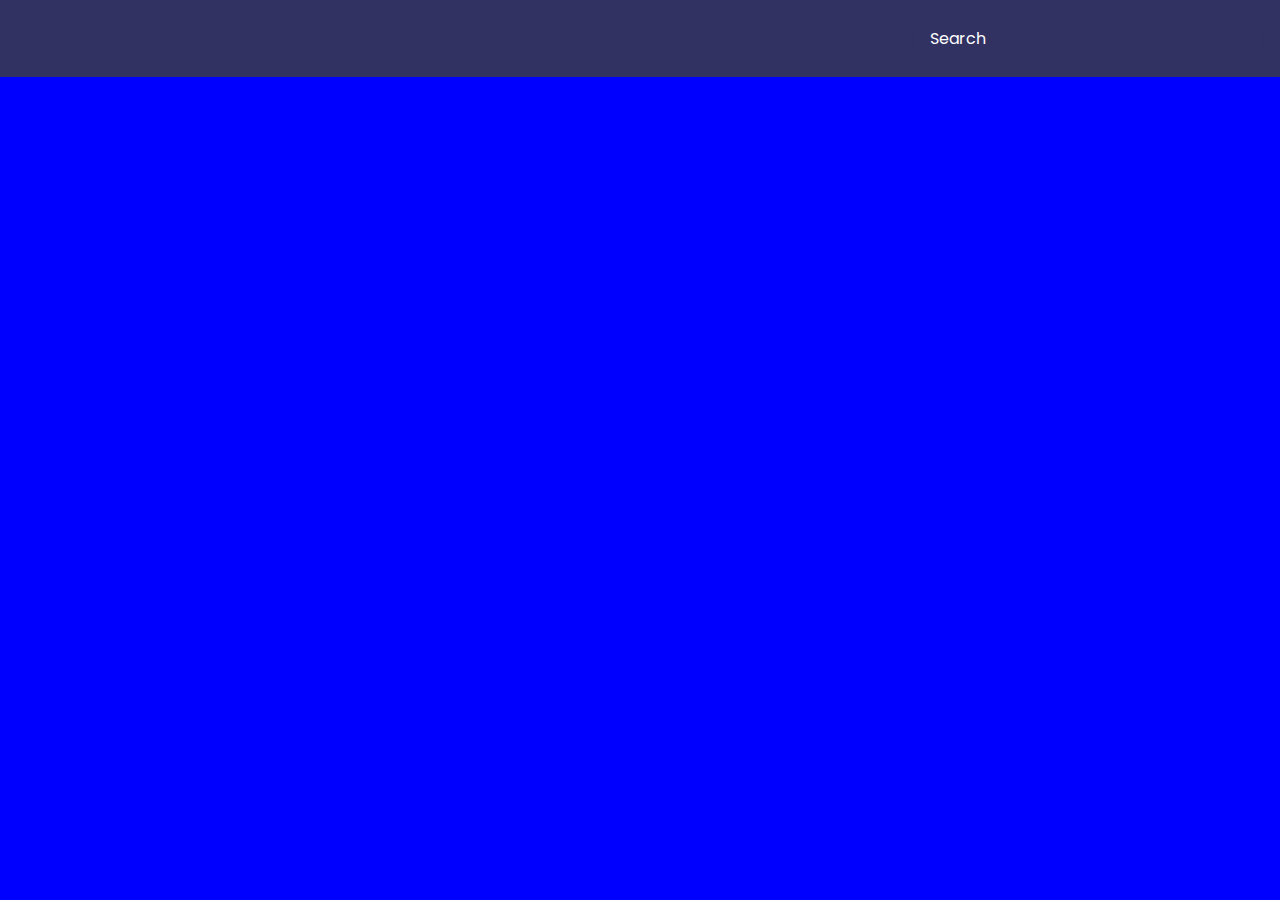
<file: movie app/index.html>
<!DOCTYPE html>
<html lang = "en">
<head>
    <meta charset="UTF-8">
    <meta name="viewport"
    content="width=device-width,
    initial-scale=1.0">
    <title> Movie App </title>
    <link rel="stylesheet" href="style.css">
    <script src="script.js" defer></script>

</head>
<body>

<header>

    <form id="form">

        <input type="text" id="search" placeholder="Search" class="search">

    </form>


</header>

<main id="main"> </main>

</body>
</html>
</file>
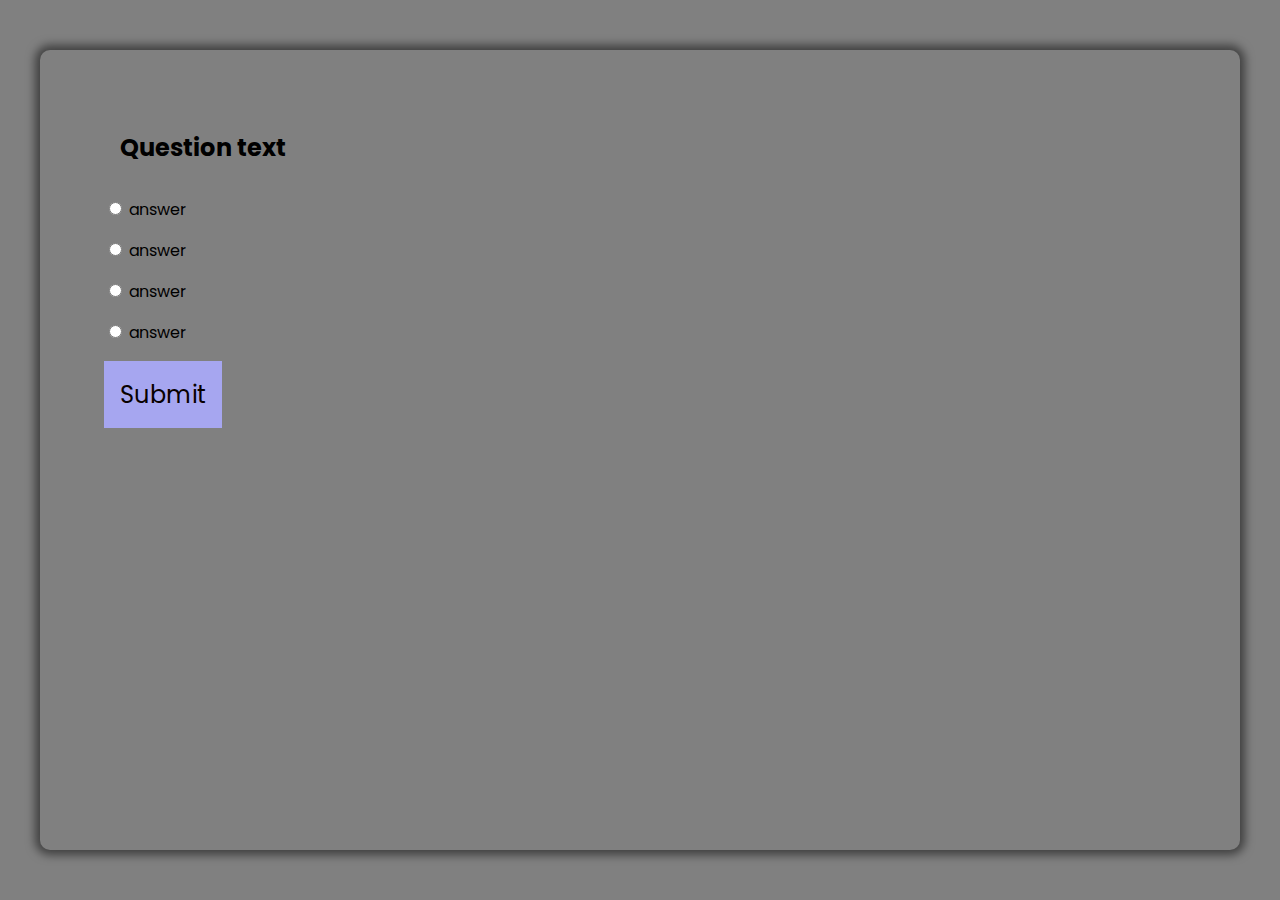
<file: quiz app/index.html>
<!DOCTYPE html>
<html lang = "en">
<head>
    <meta charset="UTF-8">
    <meta name="viewport"
    content="width=device-width,
    initial-scale=1.0">
    <title> quiz  </title>
    <link rel="stylesheet" href="style.css">
    <script src="script.js" defer></script>

</head>
<body>

<div class="quiz-container" id="quiz">

    <div class="quiz-header">

    
    <h2 id="question">Question text </h2>
    <ul>

        <li>
            <input type="radio" id="a" name="answer" class="answer">
            <label for="a" id="a_text"> answer  </label>
        </li>
    
    
        <li>
            <input type="radio" id="b" name="answer" class="answer">
            <label for="b"id="b_text"> answer </label>
        </li>
    
    
        <li>
            <input type="radio" id="c" name="answer" class="answer">
            <label for="c" id="c_text"> answer </label>
        </li>
    
    

        <li>
            <input type="radio" id="d" name="answer" class="answer">
            <label for="d" id="d_text"> answer </label>
        </li>
       
    </ul>

    <button id="submitBtn">Submit</button>

</div>


</div>

</body>
</html>
</file>
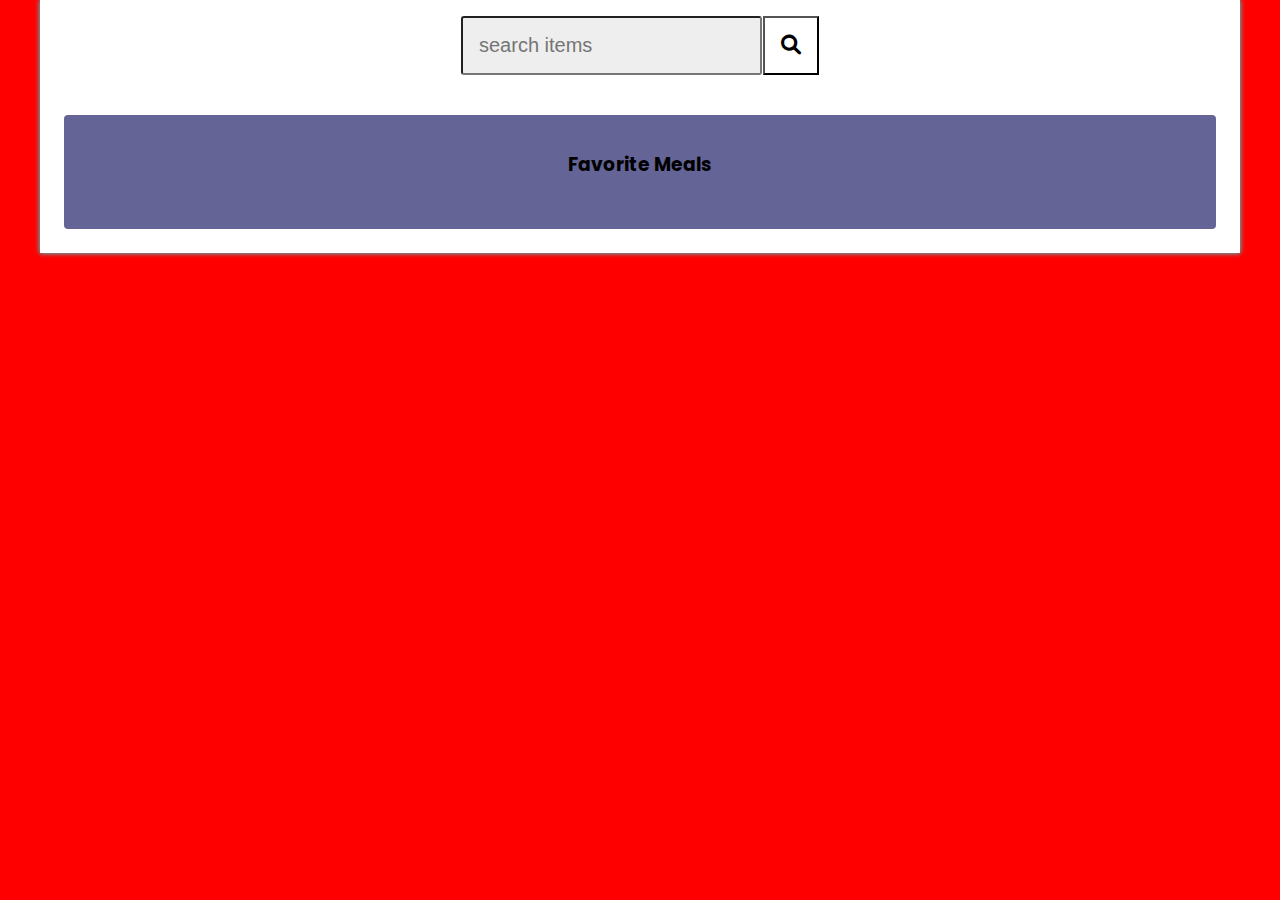
<file: recipe app/index.html>
<!DOCTYPE html>
<html lang = "en">
<head>
    <meta charset="UTF-8">
    <meta name="viewport"
    content="width=device-width,
    initial-scale=1.0">
    <title> Receipe App </title>
    <link rel="stylesheet" href="https://cdnjs.cloudflare.com/ajax/libs/font-awesome/6.0.0-beta2/css/all.min.css">
    <link rel="stylesheet" href="style.css">
    <script src="script.js" defer></script>

</head>
<body>

    <div class="mobile-container">
        <header>
            <input type="text" placeholder="search items"  id="search-term">
            <button id="search" >
                <i class="fas fa-search"></i>
            </button>
        
        </header>
        <div class="fav-container">
            <h3>
                Favorite Meals
            </h3>

             <ul class="fav-meals" id="fav-meals">
    
             </ul>

        </div>

        <div class="meals" id="meals"></div>
        
        </div>
    </div>

        <div class="popup-container hidden" id="meal-popup">
       
            <div class="popup">

                    <button id="close-popup" class="close-popup">

                        <i class="fas fa-times"></i>
                    </button>

                <div class="meal-info" id="meal-info"> 


                         
                </div>
            </div>

         </div>

    

</body>
</html>
</file>
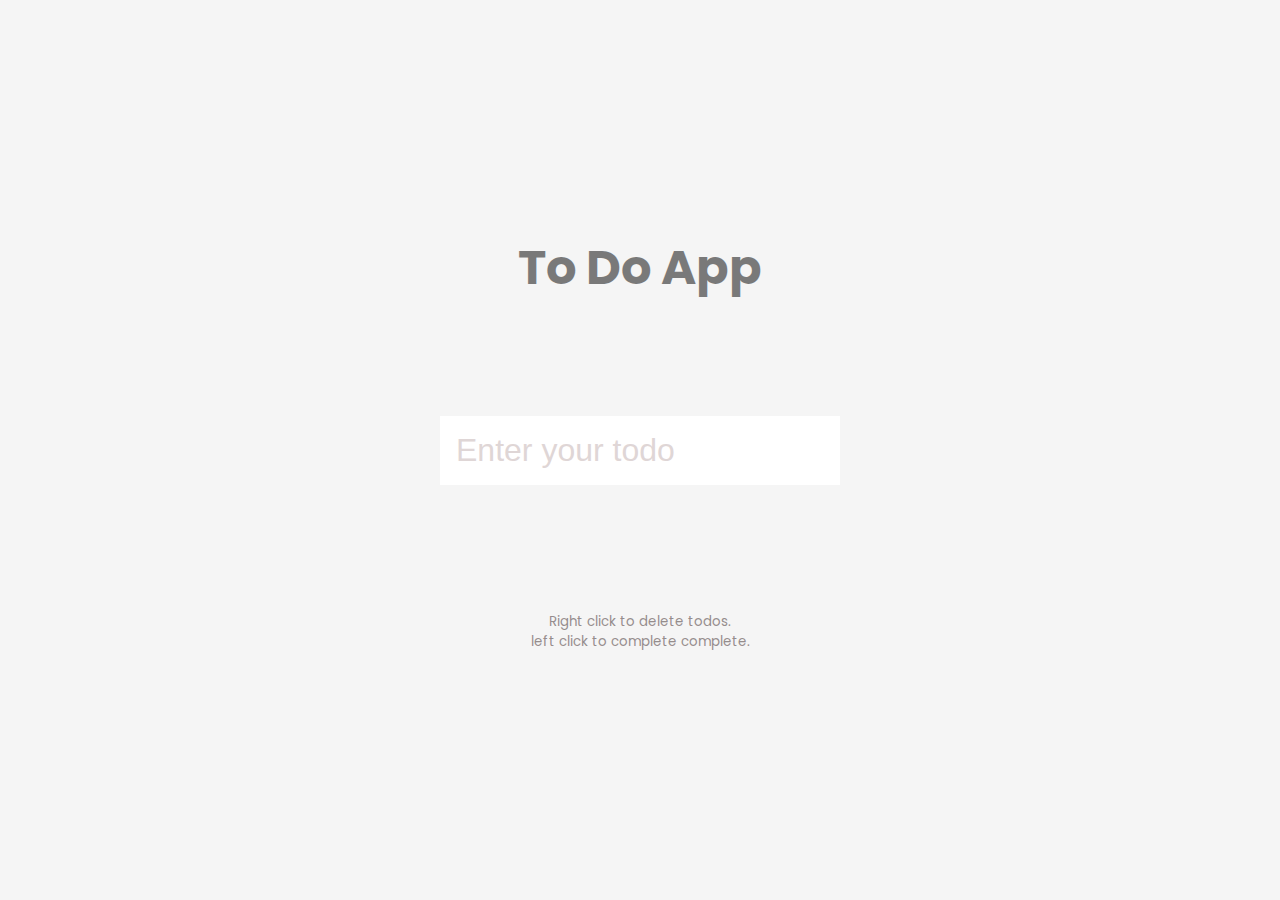
<file: To Do/index.html>
<!DOCTYPE html>
<html lang = "en">
<head>
    <meta charset="UTF-8">
    <meta name="viewport"
    content="width=device-width,
    initial-scale=1.0">
    <title> Title </title>
    <link rel="stylesheet" href="style.css">
    <script src="script.js" defer></script>

</head>
<body>

<h1>To Do App </h1>

<form action="" id="form">

    <input type="text" id="input" class="input" placeholder="Enter your todo" >

    <ul class="todos" id="todos">

    </ul>

</form>

<small>Right click to delete todos.
        <br> left click to complete complete.

</small>

</body>
</html>
</file>
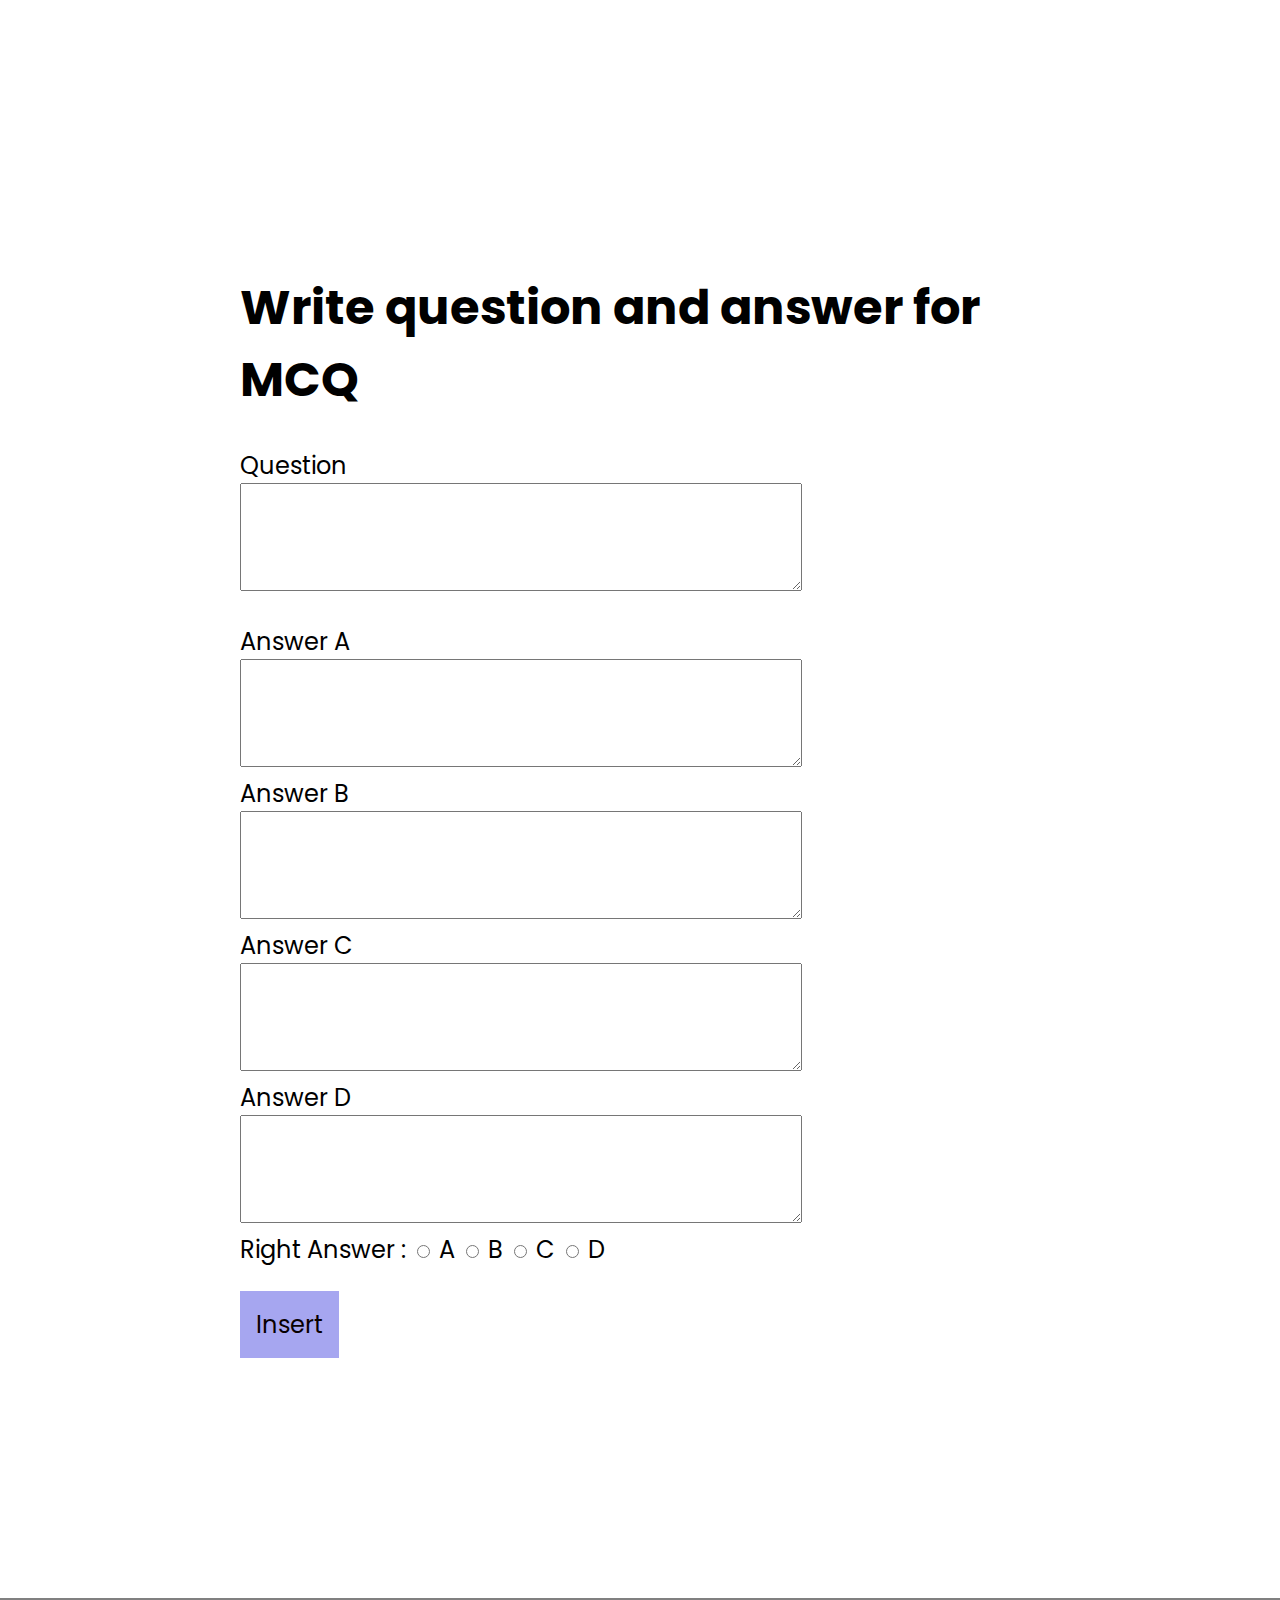
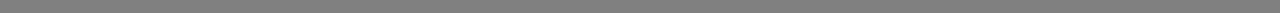
<file: quiz app/question.html>
<!DOCTYPE html>
<html lang = "en">
<head>
    <meta charset="UTF-8">
    <meta name="viewport"
    content="width=device-width,
    initial-scale=1.0">
    <title> quiz  </title>
    <link rel="stylesheet" href="style.css">
    <script src="script.js" defer></script>

</head>

<body>

<div class="question-container">
    <div class="question-header" id="question_container">

        <h1>Write question and answer for MCQ</h1>

        Question  <br>
        <textarea name="question_text" id="question_text" cols="30" rows="3"></textarea>

        <div class="question-body">

            <ul class="answer" id="answer">
                Answer A  <br>
                <textarea name="answer_a" id="answer_a" cols="30" rows="3"></textarea>
            
                <br> Answer B  <br>
                <textarea name="answer_b" id="answer_b" cols="30" rows="3"></textarea>
            
                <br>Answer C  <br>
                <textarea name="answer_c" id="answer_c" cols="30" rows="3"></textarea>
            
                <br>Answer D  <br>
                <textarea name="answer_d" id="answer_d" cols="30" rows="3"></textarea>
            
                <br>
                <label for="final_answer">  Right Answer : </label>
                <input type="radio" class="final_answer" id="a"> A <input type="radio" class="final_answer" id="b"> B <input type="radio" class="final_answer" id="c"> C <input type="radio" class="final_answer" id="d"> D   
            </ul>

            <button class="submit" id="insert_Btn" class="insert_Btn" >Insert</button>
        </div>
    </div>
</div>

</body>

</html>
</file>
<file: movie app/style.css>
@import url('https://fonts.googleapis.com/css2?family=Poppins&display=swap');
   
   *{
       box-sizing: border-box;

   }
   body{
       background-color: blue;
       font-family: 'Poppins','sans-serif';
       margin: 0%;
   }

   header{
       background-color: rgb(49, 49, 98);
       padding: 1rem;
       display: flex;
       justify-content: flex-end;
   }

   .search {
       padding: 0.5rem 1rem;
       border-radius: 50px;
       background-color: transparent;
       border: 2px solid rgb(49, 49, 98);
       font-family: inherit;
       font-size: 1rem;
       color: white;
   }

   .search::placeholder{
       color:white;
   }
   .search:focus{
       outline: none;
       background-color:rgb(49, 49, 98) ;
   }

   .movie{
       margin: 2rem;
       width: 300px;

       background-color: rgb(49, 49, 98);
       border-radius: 3px;
       box-shadow: 0 4px 5px rgb(0, 0, 0, 0.2 );
       overflow: hidden;
       
       position: relative;
   }


   .movie img{
       max-width: 100%;
   }

   .movie-info{
        color: white;
        display: flex;
        justify-content: space-between;
        padding: 0.5rem 1rem 1rem;
        letter-spacing: 1px
   }

   .movie-info h3 {
       margin: 0;
   }

   .movie-info span{
       padding: 0.25rem 0.5rem;
       border-radius: 3px;
       background-color: rgb(82, 82, 134);
   }

   .movie-info span.green{
    color: green;
}

    .movie-info span.orange{
        color: orange;
}
    .movie-info span.red{
        color: red;
}


   main{
       display: flex;
       flex-wrap: wrap;
   }

   .overview{
    
       background-color: white;
       position:absolute;
       top:0;
       left: 0;
       bottom: 0;
       right: 0;
       padding: 2rem;
       transform: translateY(100%);
       transition: transform 0.3s ease-in;
       max-height: 100%;
       overflow: auto;


   }

   .movie:hover .overview{
       transform: translateY(0);

   }
</file>
<file: quiz app/style.css>
@import url('https://fonts.googleapis.com/css2?family=Poppins&display=swap');
   
   *{
       box-sizing: border-box;

   }
   body{
       font-family: 'Poppins','sans-serif';
       margin: 0%;
       background-color:gray;
       min-height: 100vh;
       display: flex;
       align-items: center;
       justify-content: center;
   }
   .quiz-container{
       background-image: white;
       border-radius: 10px;
       box-shadow: 0 0 10px 5px rgb(0, 0, 0,0.5);
       width: 1200px;
       height: 800px;
       max-width: 100%;
   }
   .quiz-header{
       padding: 4rem;
   }

   ul{
       list-style-type: none;
       padding: 0px;
   }

   h2{
       margin: 0px;
       text-align: left;
       padding: 1rem;
   }

   h3{
    margin: 0px;
    text-align: center;
    padding: 1rem;
   }


   ul li{
    list-style-type: none;
     margin: 1rem 0;

   }

    ul li label{

        cursor: pointer;
    }


   button{
       background-color: antiquewhite;
       border: none;
       color: rgb(8, 0, 0);
       padding: 1rem;
       display: block;
       font-family: inherit;
       font-size: 1.5rem;
       cursor: pointer;
       background-color: rgb(166, 166, 240);

   }
   button:hover{

    background-color: rgb(187, 120, 33);
   }

   .question-container{

    background-color: white;
    padding: 15rem;
    

   }

   .question-header{
       font-size: 1.5rem;
   }

   .question_text{
       padding: 0.8rem;
      
   }

   .answer_a{
    padding: 0.5rem;
    
   }

   textarea {
    font-size:30px;
}
</file>
<file: recipe app/style.css>
@import url('https://fonts.googleapis.com/css2?family=Poppins&display=swap');
   
   *{
       box-sizing: border-box;

   }
   body{
       font-family: 'Poppins','sans-serif';
       margin: 0%;
       background: red;
       

       display: flex;
       align-items: center;
       justify-content: center;
   }

   .mobile-container{
       width: 1200px;
       background: white;
       box-shadow:0 0 5px aqua ;
    
  
   }

   img{
       max-width: 100%;
       

  
   }


   header{
    display: flex;
    justify-content: center;
    align-items: center;
    padding: 1rem;

}
header input{
    background-color: #eee;
    
    border-radius: 3px;
    padding: 1rem;
    font-size: 15pt;
    

}

header button{

    background-color: transparent;
    padding: 1rem;
    margin-left: 1px;
    cursor: pointer;
    font-size: 15pt;


}

.fav-container{
   
    padding: 1rem;
    text-align: center;
    background-color: rgb(100, 100, 151);
    border-radius: 4px;
    margin: 1.5rem;
}

.fav-meals{
    display: flex;
    list-style-type: none;
    padding: 0%;
    flex-wrap: wrap;
    align-items: center;
    justify-content: center;
    position: relative;
}



.fav-meals li .clear{
position: relative;
background-color: transparent;
top:0%;
left:0%;
border: none;
border-radius: 1px;
font-size: 1rem;
opacity: 0;
cursor: pointer;
display: flex;
justify-content: center;
align-items: center;
}



.fav-meals li:hover .clear{
    opacity: 1;
    cursor: pointer;
   

}

.fav-meals li img {

    object-fit: cover;
    width: 100px;
    height: 100px;
    border-radius: 100%;
    cursor: pointer;
    
   

}

.fav-meals li span{
    font-size: 1.2rem;
    margin: 3px;
    padding: 13px;
}




.meal{
    border-radius: 3px;
    
    margin: 1.5rem;

}

.meal-header{
position:relative;
}
.meal span{
    display: flex;
    align-items: center;
    justify-content: center;
}

.meal-header img{

    height: 600px;
    width: 100%;
    cursor: pointer;
}
.meal-body{
display: flex;
align-items: center;
justify-content: space-between;
padding: 1rem;


}
 .meal-body h4{
    margin: 0;
 }

 .meal-body .fav-btn{
     background: transparent;
     border: none;
     font-size: 1.3rem;
     cursor: pointer;
 
    }


    .meal-body .fav-btn.active{
        color: red;
    }

.popup-container{
    
    position: fixed;
    background-color: rgb(0,0,0,0.5);
    left: 0%;
    right: 0%;
    top: 0%;
    bottom: 0%;
    display: flex;
    align-items: center;
    justify-content: center;


}


.popup-container.hidden{
    opacity: 0;
    pointer-events: none;

}

.popup{

    background-color: white;
    max-width: 750px;
    width: 100%;
    

    max-height: 100vh;


    padding:  2rem ;
   border-radius: 5px;
   position: relative;
   overflow-y:auto;
   cursor: pointer;
   
}

.popup .close-popup{
position: absolute;
top: 1rem;
right: 1rem;
border: none;
background: transparent;
font-size: 1.3rem;
cursor: pointer;
}

.meal-info h1{
    text-align: center;
}
</file>
<file: To Do/style.css>
@import url('https://fonts.googleapis.com/css2?family=Poppins&display=swap');
   
   *{
       box-sizing: border-box;

   }
   body{
       font-family: 'Poppins','sans-serif';
       margin: 0%;
       background-color: whitesmoke;
       padding: 200px;

       display: flex;
       text-align: center;
       justify-content: center;
       flex-direction: column;

       min-height: 100vh;

   }

   h1{
       text-align: center;
       color: black;
       font-size: 3rem;
       opacity: 0.5;
   }

   form{
       width: 400px;
       max-width: 100%;
       margin: auto;
       
   }
   .input{
       display: block;
       width: 100%;
       padding: 1rem;
       font-size: 2rem;
       border: none;

   }
   .input::placeholder{
       color: rgb(223, 214, 214);
   }

   .todos{
       margin: 0%;
       padding: 0%;
       list-style-type: none;
       background-color:rgb(226, 217, 217) ;
       cursor: pointer;
   }

   .todos li{
    padding: 1rem;
    font-size: 2rem;
    color: green;
    
   }
   .todos li.completed{
       
    color: black;
    background-color: red;
    text-decoration:line-through;
       
   }

   small{
       margin: 3rem;
       color: rgb(149, 141, 141);
    
   }
</file>
